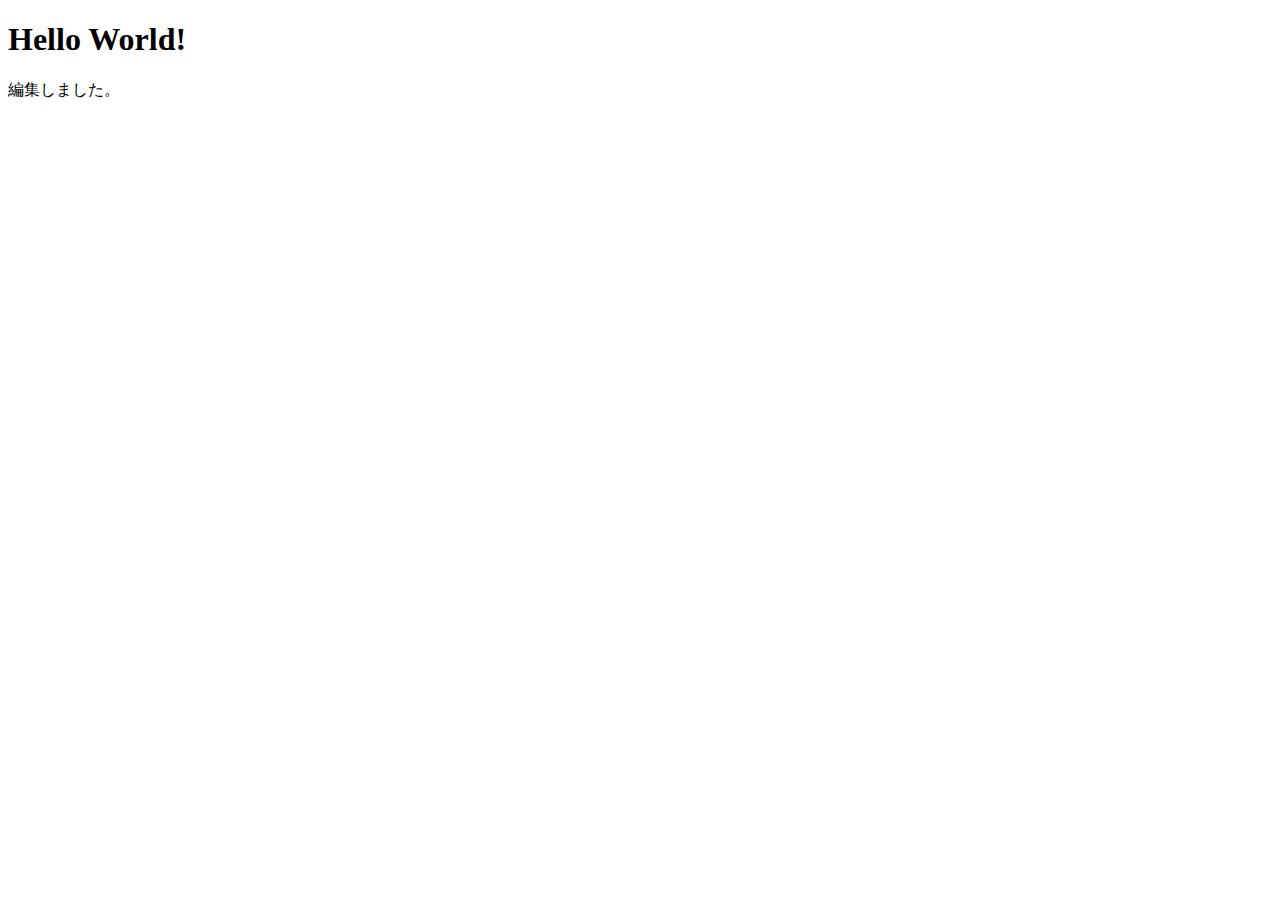
<file: src/php05/index.html>
<!DOCTYPE html>
<html lang="en">
<head>
    <meta charset="UTF-8">
    <meta name="viewport" content="width=device-width, initial-scale=1.0">
    <title>Document</title>
</head>
<body>
    <H1>Hello World!</H1>
    <p>編集しました。</p>
</body>
</html>
</file>
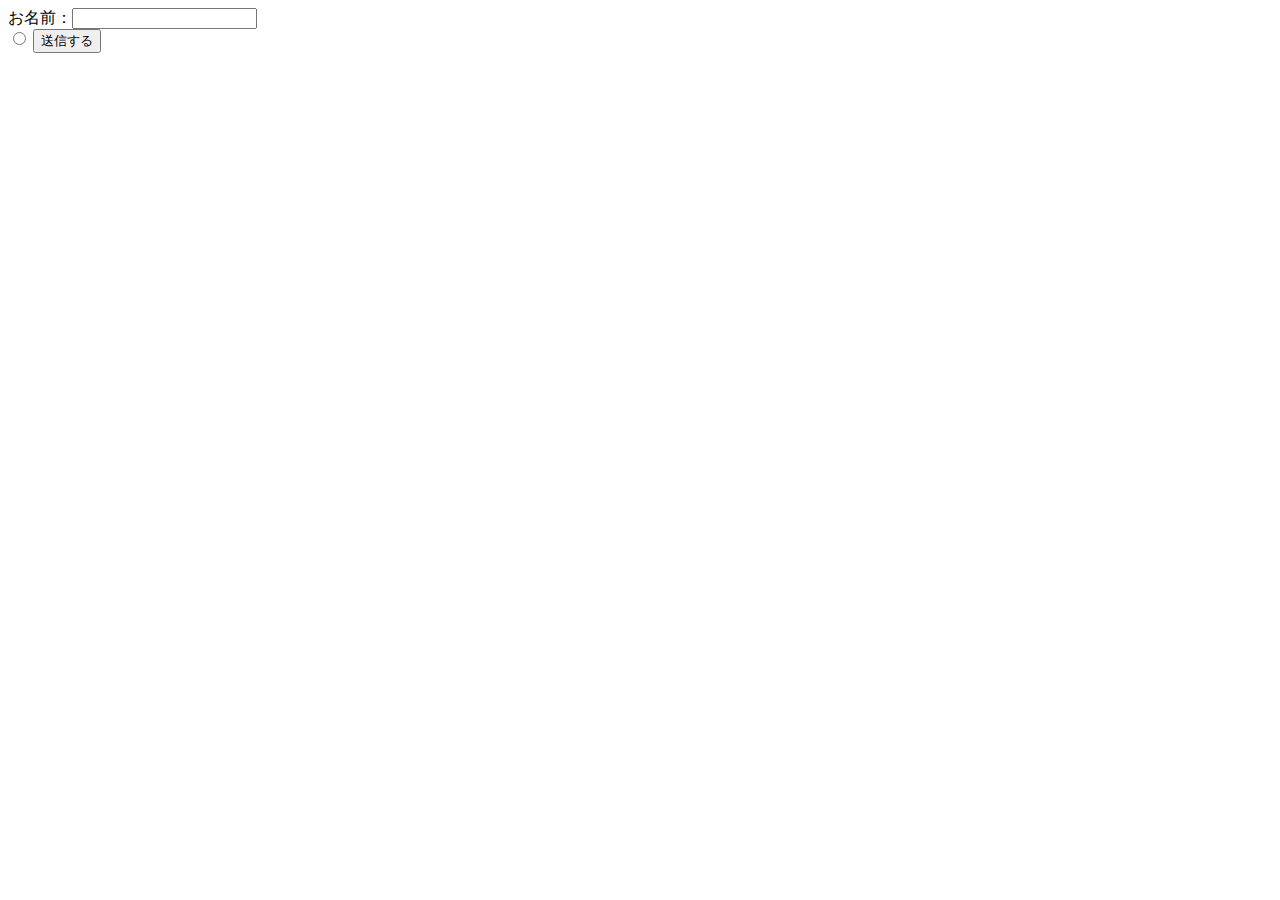
<file: src/php11/index.html>
<!DOCTYPE html>
<html lang="ja">
<head>
    <meta charset="UTF-8">
    <meta name="viewport" content="width=device-width, initial-scale=1.0">
    <title>Document</title>
</head>
<body>
    <form action="result.php" method="post">
        <label>お名前：<input type="text" name="my_name"></label>
        <br />
        <input type="radio" name="choices" value="""
        <input type="radio" name="choices" value="" />
        <input type="submit" name="submit" value="送信する" />
    </form>
</body>
</html>
</file>
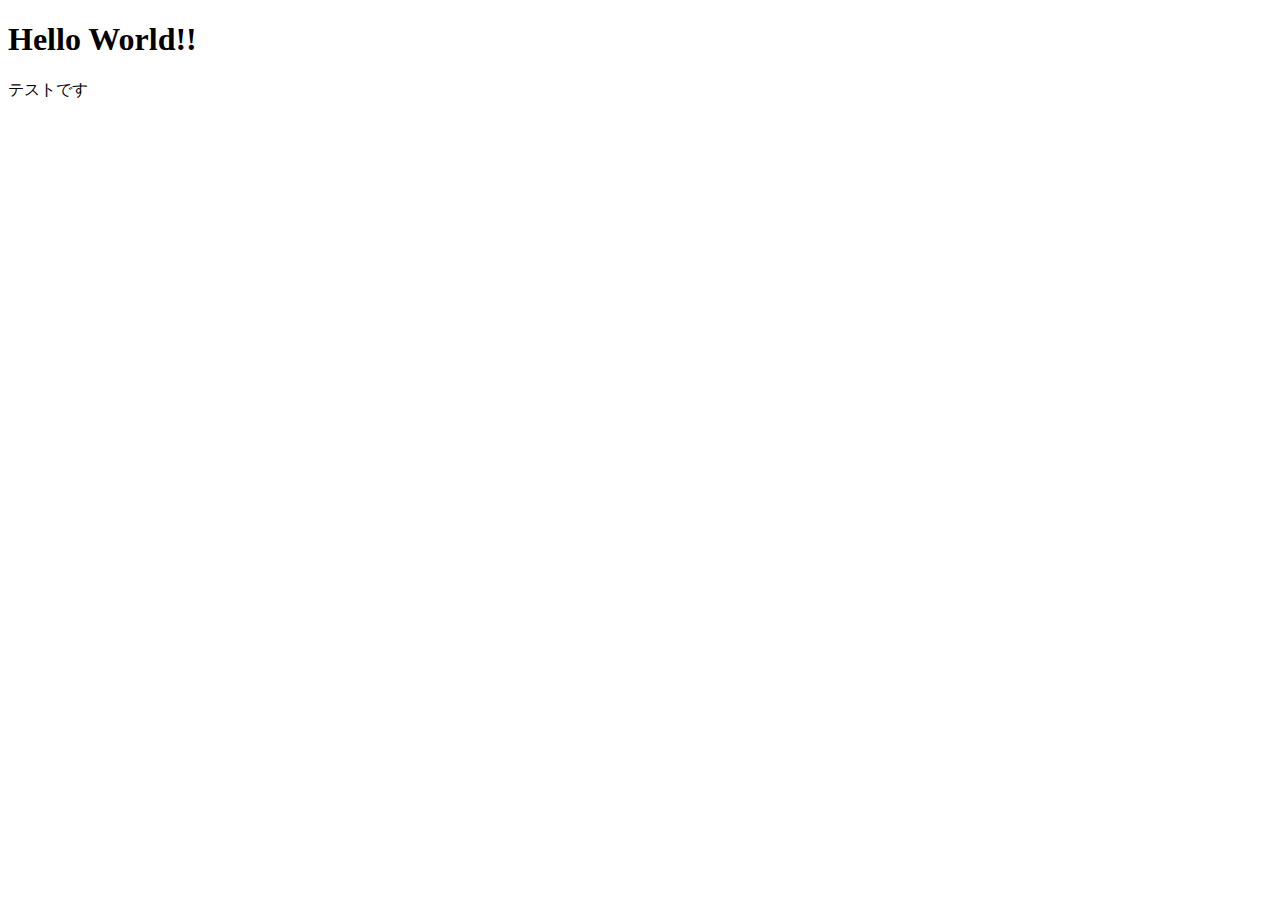
<file: src/php12/index.html>
<!DOCTYPE html>
<html lang="en">
<head>
    <meta charset="UTF-8">
    <meta http-equiv="X-UA-Compatible" content="IE=edge">
    <meta name="viewport" content="width=device-width, initial-scale=1.0">
    <title>Document</title>
</head>
<body>
    <H1>Hello World!!</H1>
    <p>テストです</p>
</body>
</html>
</file>
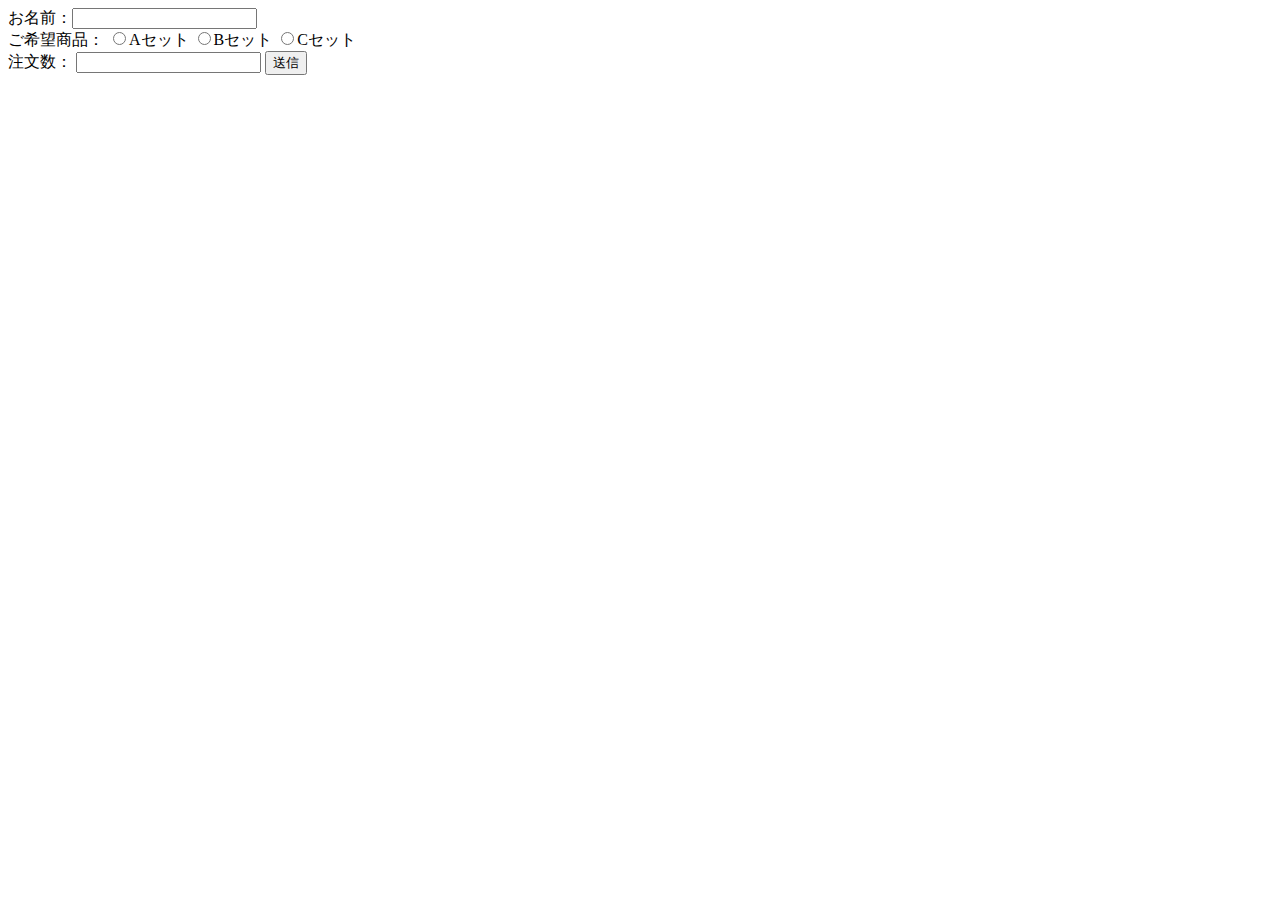
<file: src/php01/config/index.html>
<!DOCTYPE html>
<html lang="en">
<head>
    <meta charset="UTF-8">
    <meta name="viewport" content="width=device-width, initial-scale=1.0">
    <title>Document</title>
</head>
    <form action="result.php" method="POST">
        お名前：<input type="text" name="my_name" />
        <br />
        ご希望商品：
        <input type="radio" name="choices" value="Aセット" />Aセット
        <input type="radio" name="choices" value="Bセット" />Bセット
        <input type="radio" name="choices" value="Cセット" />Cセット
        <br />
        注文数：
        <input type="number" name="number" value="">
        <input type="submit" value="送信" />
    </form>
<body>
    
</body>
</html>
</file>
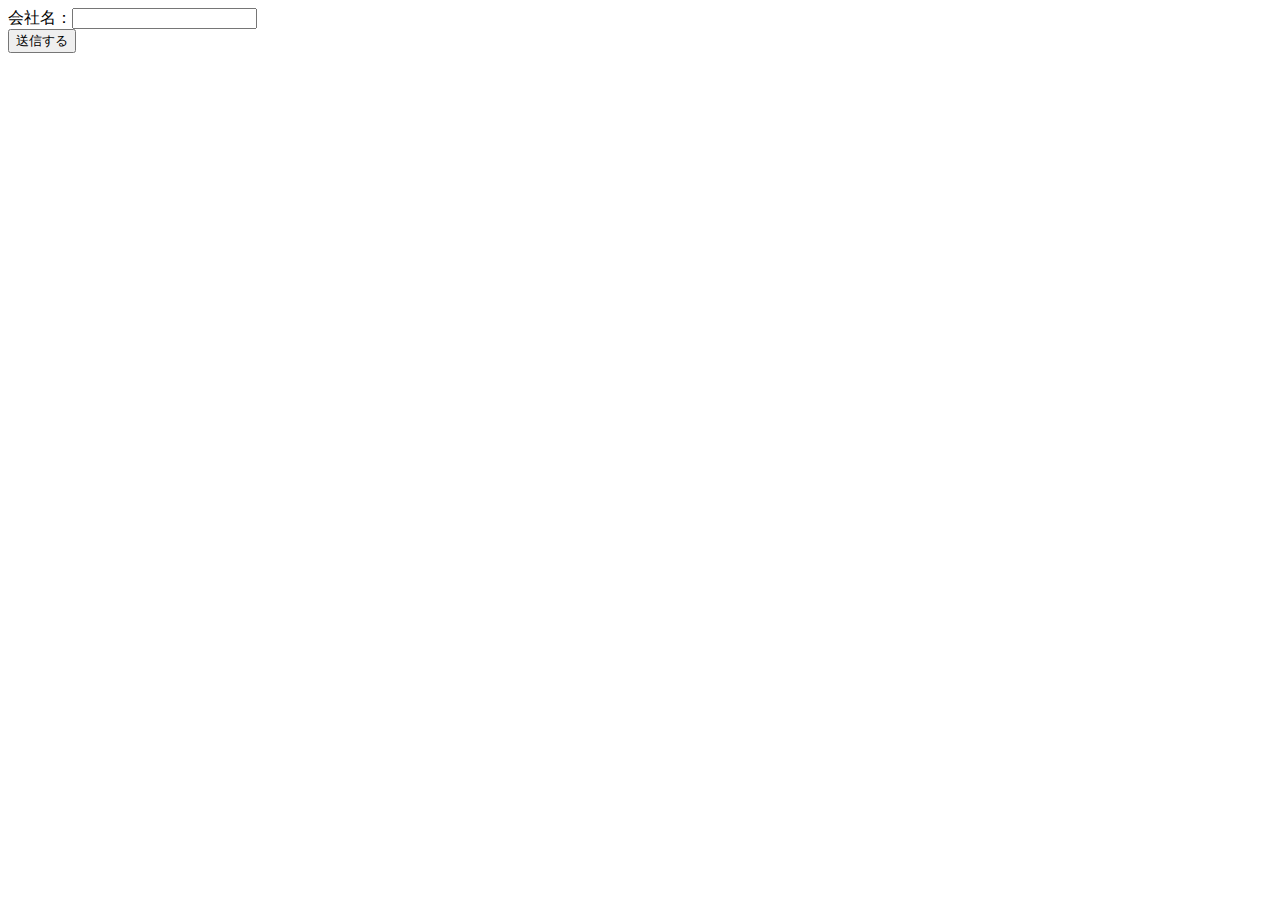
<file: src/php01/config/course.html>
<!DOCTYPE html>
<html lang="ja">
<head>
    <meta charset="UTF-8">
    <meta name="viewport" content="width=device-width, initial-scale=1.0">
    <title>Document</title>
</head>
<body>
    <form action="course.php" method="GET">
        <label>会社名：<input type="text" name="company"></label>
        <br />
        <input type="submit" name="submit" value="送信する" />
    </form>    
</body>
</html>
</file>
